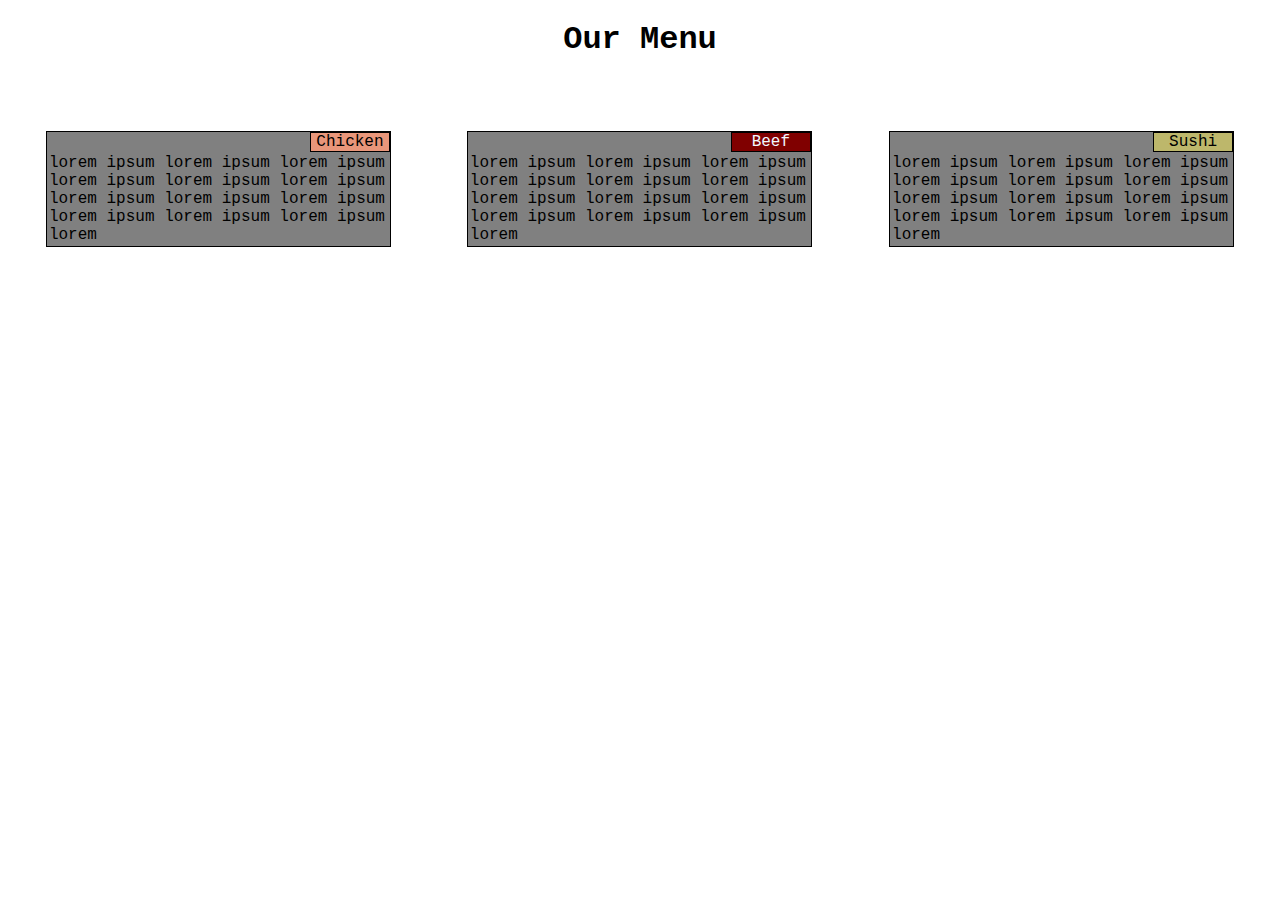
<file: mod2_solution/index.html>
<!DOCTYPE html>
<html>
<head>
    <meta charset='utf-8'>
    <title>Page Title</title>
    <meta name='viewport' content='width=device-width, initial-scale=1'>
    <link rel='stylesheet' type='text/css' href="css/w2_style.css">
</head>
<body>
    <h1>Our Menu</h1>
    
    <section id="box" class="left">
        <div id="dish_name" class="chicken">Chicken</div>
        <div id="content">lorem ipsum lorem ipsum lorem ipsum
            lorem ipsum lorem ipsum lorem ipsum
            lorem ipsum lorem ipsum lorem ipsum
            lorem ipsum lorem ipsum lorem ipsum
            lorem 

        </div>
    </section>
    <section id="box" class="center"> 
        <div id="dish_name" class="beef">Beef</div>
        <div id="content">lorem ipsum lorem ipsum lorem ipsum
            lorem ipsum lorem ipsum lorem ipsum
            lorem ipsum lorem ipsum lorem ipsum
            lorem ipsum lorem ipsum lorem ipsum
            lorem 
        </div>
    </section>
    <section id="box" class="right"> 
        <div id="dish_name" class="sushi">Sushi</div>
        <div id="content">lorem ipsum lorem ipsum lorem ipsum
            lorem ipsum lorem ipsum lorem ipsum
            lorem ipsum lorem ipsum lorem ipsum
            lorem ipsum lorem ipsum lorem ipsum
            lorem 
        </div>
    </section>   

</body>
</html>
</file>
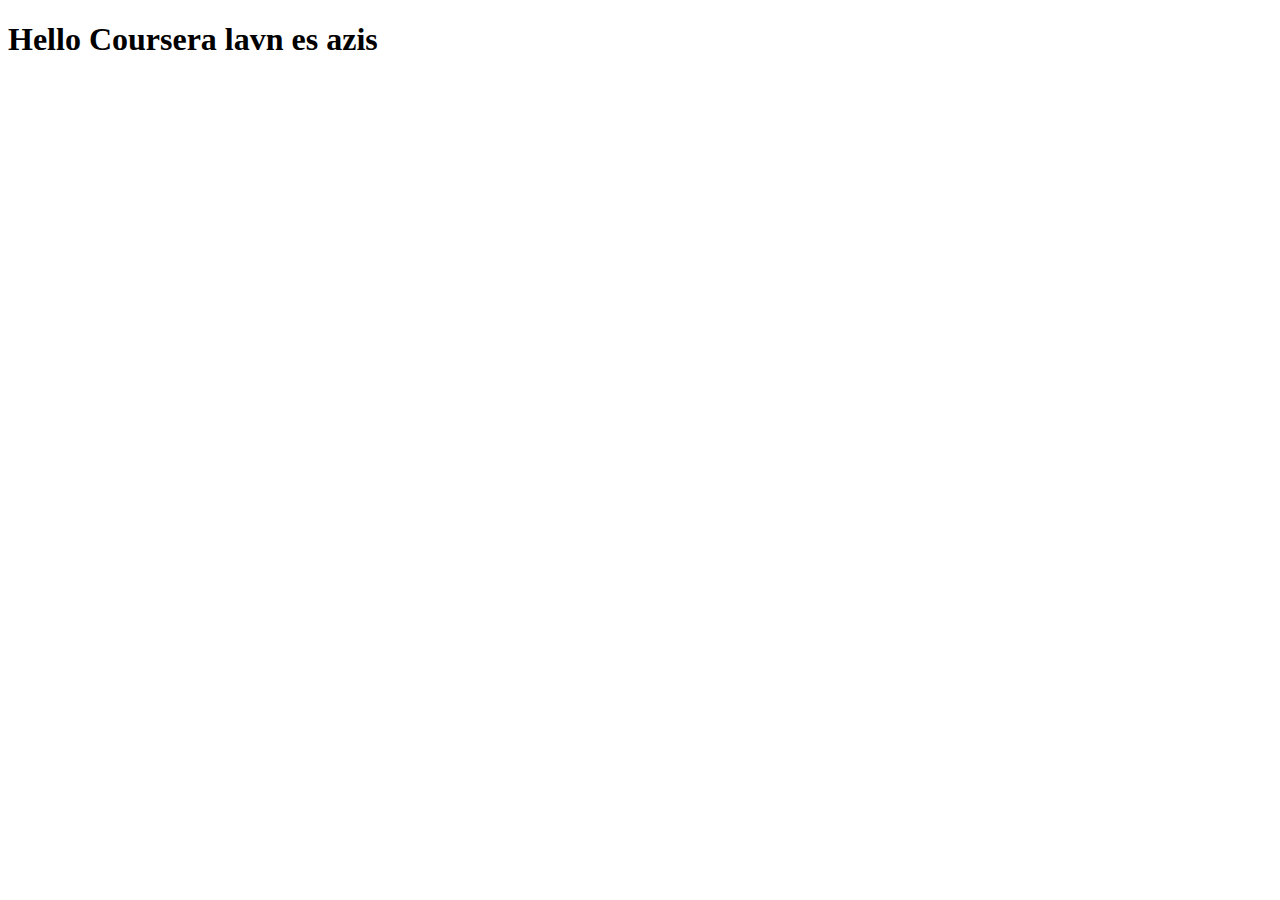
<file: site/index.html>
<!DOCTYPE html>
<html>
<head>
	<meta charset="utf-8">
	<meta name="viewport" content="width=device-width, initial-scale=1">
	<title>Hello Coursera</title>
</head>
<body>
<h1>Hello Coursera lavn es azis</h1>
</body>
</html>
</file>
<file: mod2_solution/css/w2_style.css>
h1 {
    font-family:'Courier New', Courier, monospace;
    width: 90%;
    height: 50px;
    margin-right: auto;
    margin-left: auto;
    text-align: center;
}
*{
    box-sizing: border-box;
}
#box{
    width: 33.3%;
    height: fit-content;
    margin-right: auto;
    margin-left: auto;
    margin-bottom: 2.5%;
    font-family: 'Courier New', Courier, monospace;
    background-color: gray;
    border: 1px solid black;
}
#content{ 
    background-color: gray;
    padding: 2px;
    clear: right;
    
    
}
#dish_name{
    width: 80px;
    height: 25;
    font-size: 22;
    text-align: center;
    border: 1px  solid black;
    margin: 0px;
    float: right;

}
.chicken {
    background-color: darksalmon;
}
.beef {
    background-color:maroon;
    color: aliceblue;
}

.sushi {
    background-color:darkkhaki;
}
/* small devices */
@media (max-width:767px){
    #box{
        width: 83.3%;
        height: fit-content;
    }
}
/* medium devices */
@media (min-width:768px) and (max-width:991px){

    #box.left{
        width: 43%;
        margin-left: 5%;
        float: left;
    }
    #box.center{
        width: 43%;
        margin-right: 5%;
        float: right;    
    }

    #box.right{
        width: 90%;
        float: left;
        margin-right: 5%;
        margin-left: 5%;
    }
}
/* big devices */
@media (min-width: 991px){

    #box{
        width: 27.3%;
    }
    #box.left{
        margin: 3%;
        float: left;
    }
    #box.center{
        float: left;
        margin: 3%;
    }

    #box.right{
        margin: 3%;
        float: right;
    }
}
</file>
